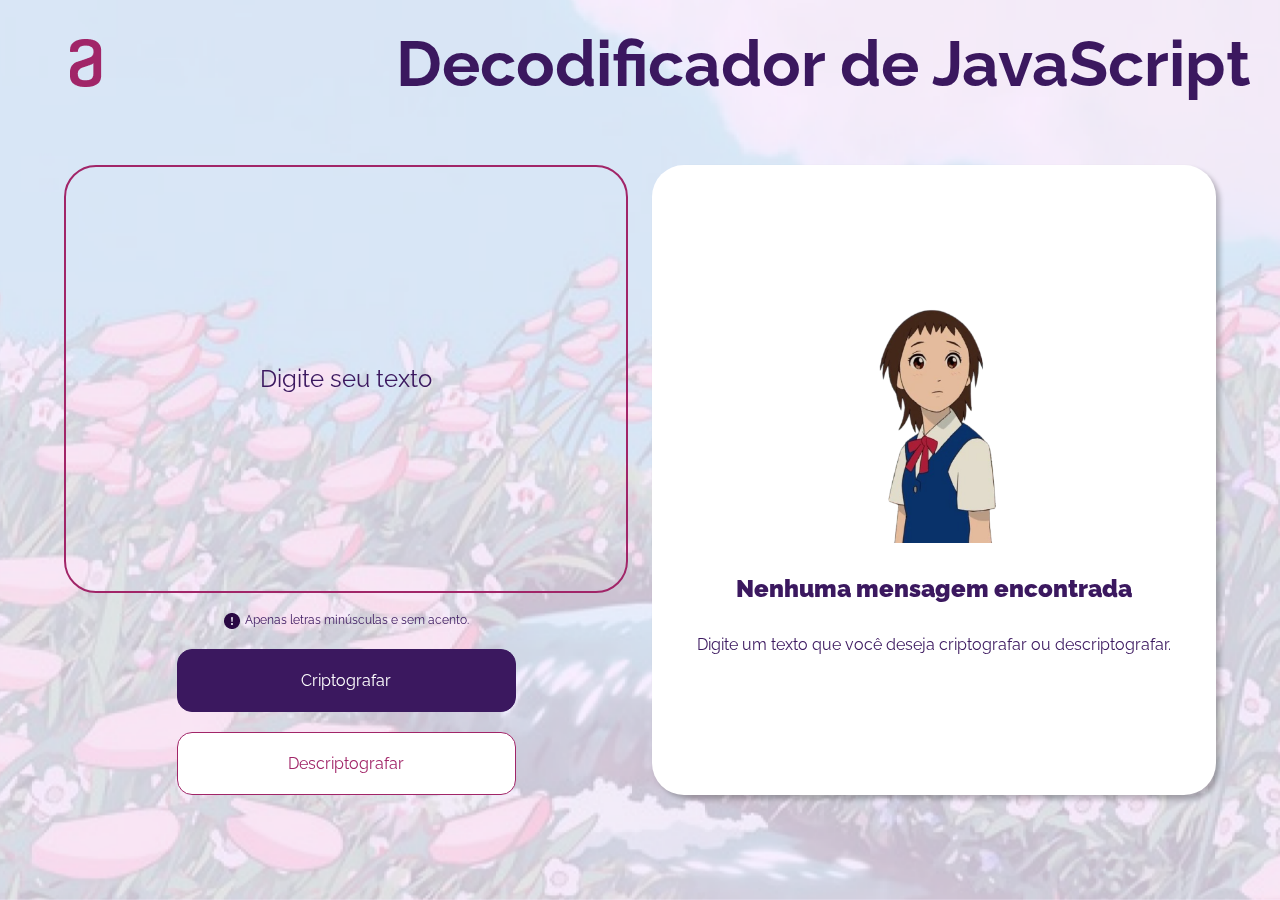
<file: index.html>
<!DOCTYPE html>
<html lang="en">
  <head>
    <meta charset="UTF-8" />
    <meta name="viewport" content="width=device-width, initial-scale=1.0" />
    <link rel="stylesheet" href="style.css" />
    <title>Decodificador-JS</title>
  </head>
  <body>
    <div class="forehead">
    </div>
    <header class="header">
      <section class="header__title">
        <img src="assets/logo.png" alt="logo" />
        <h1>Decodificador de JavaScript</h1>
      </section>
    </header>
    <main class="container">
      <div class="input">
        <input class="input__text" placeholder="Digite seu texto"/>
        <div class="input__info">
          <img src="assets/information.png" alt="info" />
          <p>Apenas letras minúsculas e sem acento.</p>
        </div>
        <button onclick="encriptText()" class="input__button__criptografar">Criptografar</button>
        <button onclick="decriptText()" class="input__button__descriptografar">Descriptografar</button>
      </div>
      <div class="output">
        <img class="output__image" src="assets/haru-img.png" alt="sad-haru" />
        <p class="output__title"></p>
        <p class="output__paragraph"></p>
      </div>
      <div class="output__decoded">
        <p class="output__decoded__text">Algum texto aparece aqui</p>
        <button onclick="copyText()" class="output__button">Copiar</button>
      </div>
    </main>
    <script src="index.js"></script>
  </body>
</html>
</file>
<file: style.css>
@import url('https://fonts.googleapis.com/css2?family=Raleway:ital,wght@0,100..900;1,100..900&display=swap');


:root {
    --dark-purple: #3B185F;
    --dark-purple-hover:#3B185F95;
    --light-purple: #F8EBFF;
    --pink: #A12568;
    --pink-hover: #FFF1F8;
    --white-hover: #FFFFFF95;
    --white: #FFFFFF;

    --font: 'Raleway', sans-serif;
}

*{
    margin: 0;
    padding: 0;
}

body {
    box-sizing: border-box;
    background-color: var(--light-purple);
    
}

.forehead {
    position: fixed;
    top: 0;
    left: 0;
    width: 100%;
    height: 100%;
    z-index: -1;
    background-image: url('assets/flowers-background.png'); 
    background-size: cover;
    background-position: center;
}


.header {
    padding: 2% 0% 0% 2%;
}

.header__title {
    display: flex;
    align-items: center;
    justify-content: flex-start;
    gap: 20%;
    color: var(--dark-purple);
    font-family: var(--font);
    font-size: 2rem;
    font-weight: 900;
}

.container {
    padding: 5% 5%;
    display: flex;
    align-items: center;
    justify-content: space-around;
    gap: 2%;
}

.input {
    width: 80vh;
    height: 70vh;
    display: flex;
    flex-direction: column;
    align-items: center;
    justify-content: space-around;
    gap: 20px;
}

.input__text {
    width: 100%;
    height: 80%;
    border: 2px solid var(--pink); 
    background: none;
    outline: none;
    border-radius: 32px;
    font-family: var(--font);
    font-size: 1.5rem;
    text-align: center;
    padding: 5%;
    box-sizing: border-box; 


}

.input__text:focus {
    border: 2px solid var(--pink);
}

.input__text::placeholder {
    color: var(--dark-purple);
}

.input__text:focus::placeholder {
    color: var(--dark-purple-hover); 
}

.input__info {
    display: flex;
    gap: 5px;
    color: var(--dark-purple);
    font-family: var(--font);
    font-size: 0.75rem;
}

.input__button__criptografar {
    width: 60%;
    height: 12%;
    background-color: var(--dark-purple);
    color: var(--white);
    font-family: var(--font);
    font-size: 1rem;
    border: 1px solid var(--dark-purple);
    border-radius: 15px;
    cursor: pointer;
}

.input__button__criptografar:hover {
    background-color: var(--dark-purple-hover);
}

.input__button__descriptografar {
    width: 60%;
    height: 12%;
    background-color: var(--white);
    color: var(--pink);
    font-family: var(--font);
    font-size: 1rem;
    border: 1px solid var(--pink);
    border-radius: 15px;
    cursor: pointer;
}

.input__button__descriptografar:hover {
    background-color: var(--white-hover);
}

.output {
    width: 80vh;
    height: 70vh;
    background-color: var(--white);
    box-shadow: 4px 4px 5px rgba(0, 0, 0, 0.25);
    border-radius: 32px;
    display: flex;
    flex-direction: column;
    align-items: center;
    justify-content: center;
    gap: 5%;

    font-family: var(--font);
    color: var(--dark-purple);
    font-size: 1rem;
    text-align: center;
}

.output__image {
    width: 30%;
    height: auto;
}

.output__title {
    font-size: 1.5rem;
    font-weight: 900;
}

.output__paragraph {
    font-family: var(--font);
    color: var(--dark-purple);
    font-size: 1rem;
    text-align: center;
}

.output__decoded {
    width: 80vh;
    height: 70vh;
    background-color: var(--white);
    box-shadow: 4px 4px 5px rgba(0, 0, 0, 0.25);
    border-radius: 32px;
    display: flex;
    flex-direction: column;
    align-items: center;
    justify-content: center;
    gap: 60%;
}

.output__decoded__text {
    font-family: var(--font);
    color: var(--dark-purple);
    font-size: 1.25rem;
    text-align: center;
}

.output__button {
    width: 60%;
    height: 12%;
    background-color: var(--white);
    color: var(--pink);
    font-family: var(--font);
    font-size: 1rem;
    border: 1px solid var(--pink);
    border-radius: 15px;
    cursor: pointer;
}

.output__button:hover {
    background-color: var(--pink-hover);
}

@media (max-width: 768px) {
    .header__title {
        font-size: 1.0rem;
        gap: 15%;
    }

    .container {
        flex-direction: column;
    }

    .input {
        margin-bottom: 8%;
    }

    .output__title {
        margin: 5%;
    }
}
</file>
